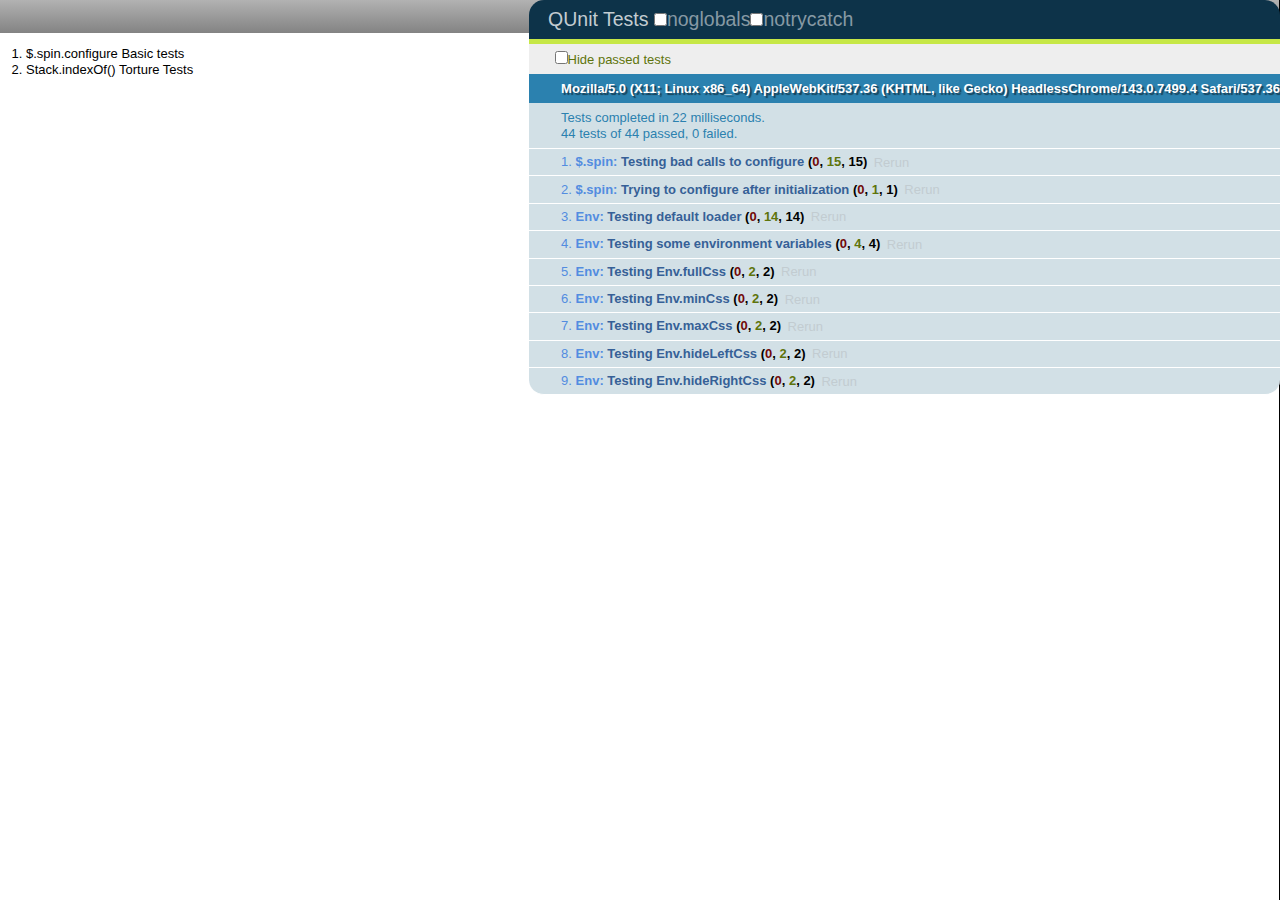
<file: tests/index.html>
<!DOCTYPE html>
<html>
    <head>
        
        <title>Spin.js QUnit Tests</title>
        
        <link rel="stylesheet" type="text/css" href="qunit/qunit-git.css"/>     
        <link rel="stylesheet" type="text/css" href="../addons/breadcrumb/breadcrumb.css" />
        <link rel="stylesheet" type="text/css" href="../addons/items/items.css" />
        
        <style type="text/css">
            #qunit-console{
                position: absolute;
                top: 0;
                right: 0;
                bottom: 0;
                overflow-y: auto;
                z-index:200;
            }
            .block {
                margin: 2em;
            }
        </style>
        
        <script type="text/javascript" src="../src/js/jquery-1.6.1.min.js"></script>        
        <script type="text/javascript" src="qunit/qunit-git.js"></script>
        <script type="text/javascript" src="../addons/breadcrumb/breadcrumb.js"></script>
        <script type="text/javascript" src="../addons/items/items.js"></script>
        <script type="text/javascript" src="../src/js/Spin.js"></script>
        <script type="text/javascript" src="EnvTests.js"></script>
        <script type="text/javascript" src="SpinTests.js"></script>
        <script type="text/javascript">     
            if (window.hasOwnProperty('Env') && window.hasOwnProperty('Stack')){
                spin_configure_test();
                spin_configure_after_init_test();           
                env_default_loader_test();
                $(env_basic_test);
                $(window).resize(env_basic_test);                           
            }
        </script>
    </head>
    <body data-url="index-tests.html" data-title="Home">
        <div id="qunit-console">
            <h1 id="qunit-header">QUnit Tests</h1>
            <h2 id="qunit-banner"></h2>
            <div id="qunit-testrunner-toolbar"></div>
            <h2 id="qunit-userAgent"></h2>
            <ol id="qunit-tests"></ol>
        </div>
    </body>
</html>
</file>
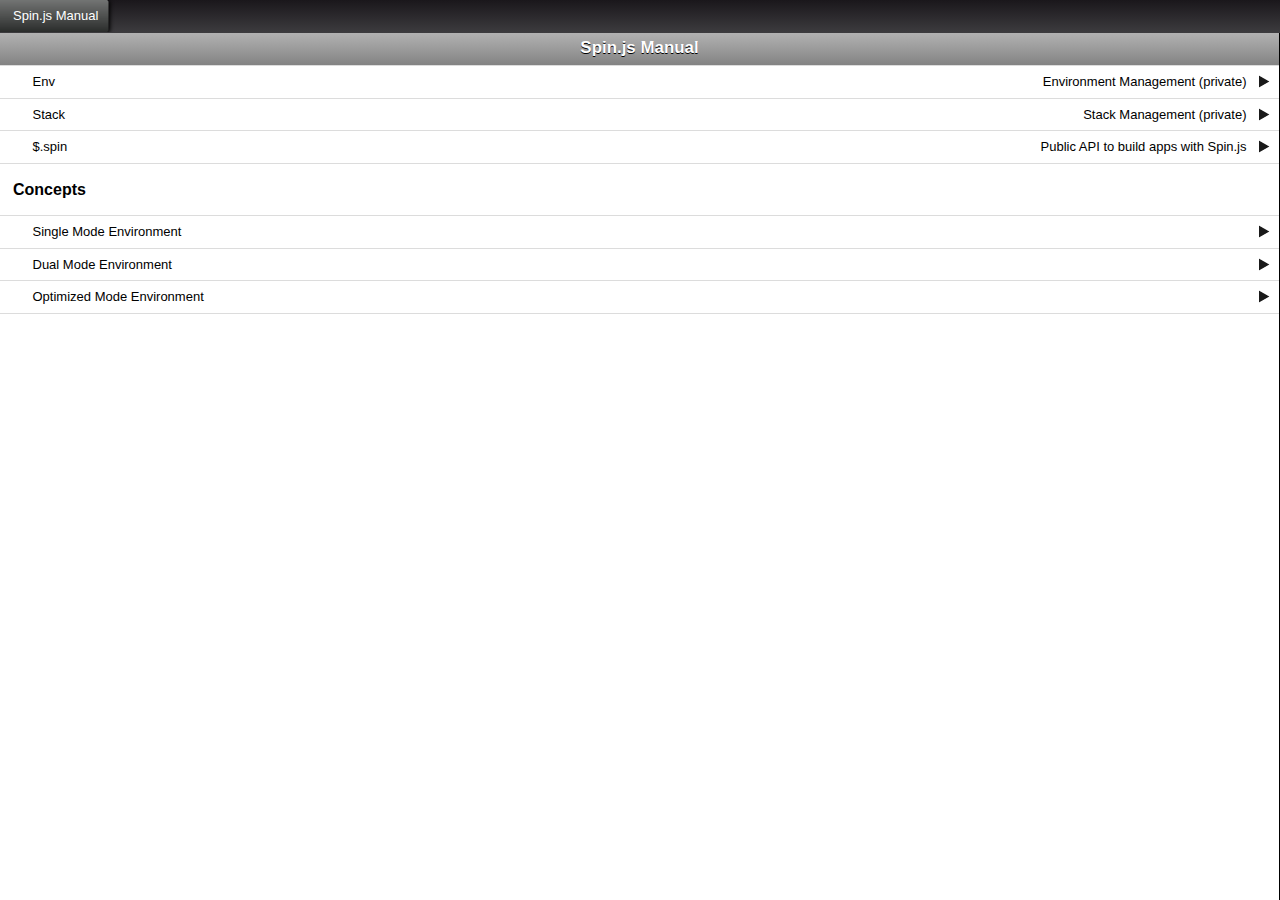
<file: Spin.js/manual/index.html>
<!DOCTYPE html>
<html>
    <head>
        <link rel="stylesheet" type="text/css" href="manual.css"/>
		<link rel="stylesheet" type="text/css" href="../addons/breadcrumb/breadcrumb.css" />
		<link rel="stylesheet" type="text/css" href="../addons/items/items.css" />
        <script type="text/javascript" src="../src/js/jquery-1.6.1.min.js"></script>        
		<script type="text/javascript" src="../addons/breadcrumb/breadcrumb.js"></script>
		<script type="text/javascript" src="../addons/items/items.js"></script>
		<script type="text/javascript" src="../src/js/Spin.js"></script>
        <script type="text/javascript">        
            $.spin.configure(function (elt){
                var panel = elt.data('panel');
            
                if (!panel || $.type(panel)!='string'){
                    $.error('Panel attribute missing or invalid');                        
                }
                
                panel = $('#' + panel);
                
                if (!panel.length){
                    $.error('Panel Not Found');
                }
                
                $.spin(panel.clone().html(), elt.panelTitle());
            });            
        </script>
        <title>Spin.js Manual</title>
    </head>
    <body data-panel="home" data-title="Spin.js Manual">
        <ol id="manual" style="display:none">
            
                <li id="home">

    <ol class="spin-items">
        
            <li class="spin-item nav" data-panel="Env">
                <span class="spin-left spin-title">Env</span>
                <span class="spin-right">Environment Management (private)</span>
            </li>
        
            <li class="spin-item nav" data-panel="Stack">
                <span class="spin-left spin-title">Stack</span>
                <span class="spin-right">Stack Management (private)</span>
            </li>
        
            <li class="spin-item nav" data-panel="s_spin">
                <span class="spin-left spin-title">$.spin</span>
                <span class="spin-right">Public API to build apps with Spin.js</span>
            </li>
        
    </ol>
    
    <div class="block">
        <h2>Concepts</h2>
    </div>
    
    <ol class="spin-items">
        
            <li class="spin-item nav" data-panel="Single_Mode_Environment">
                <span class="spin-left spin-title">Single Mode Environment</span>                
            </li>
        
            <li class="spin-item nav" data-panel="Dual_Mode_Environment">
                <span class="spin-left spin-title">Dual Mode Environment</span>                
            </li>
        
            <li class="spin-item nav" data-panel="Optimized_Mode_Environment">
                <span class="spin-left spin-title">Optimized Mode Environment</span>                
            </li>
        
    </ol>
</li>

            
                <li id="Single_Mode_Environment">
    <div class="block">
        <h2>Single Mode Environment</h2>
    </div>
</li>

            
                <li id="Dual_Mode_Environment">
    <div class="block">
        <h2>Dual Mode Environment</h2>
    </div>
</li>

            
                <li id="Optimized_Mode_Environment">
    <div class="block">
        <h2>Optimized Mode Environment</h2>
    </div>
</li>

            
                <li id="Env">

    
    
    
        <div class="block">
            <h2>Properties</h2>
        </div>
        
        <ol class="spin-items">
            
                <li class="spin-item nav" data-panel="Env_basePath">
                    <span class="spin-left spin-title">Env.basePath</span>
                    <span class="spin-right">Path to the directory containing Spin.js files</span>
                </li>
            
                <li class="spin-item nav" data-panel="Env_body">
                    <span class="spin-left spin-title">Env.body</span>
                    <span class="spin-right">Reference to the document body</span>
                </li>
            
                <li class="spin-item nav" data-panel="Env_panels">
                    <span class="spin-left spin-title">Env.panels</span>
                    <span class="spin-right">Reference to the panels stack</span>
                </li>
            
                <li class="spin-item nav" data-panel="Env_initialized">
                    <span class="spin-left spin-title">Env.initialized</span>
                    <span class="spin-right">True if environment has been initialized</span>
                </li>
            
                <li class="spin-item nav" data-panel="Env_freeSlot">
                    <span class="spin-left spin-title">Env.freeSlot</span>
                    <span class="spin-right">True if the next panel can be appended directly into visible range</span>
                </li>
            
                <li class="spin-item nav" data-panel="Env_isSingle">
                    <span class="spin-left spin-title">Env.isSingle</span>
                    <span class="spin-right">True if environment is in Single mode</span>
                </li>
            
                <li class="spin-item nav" data-panel="Env_isDual">
                    <span class="spin-left spin-title">Env.isDual</span>
                    <span class="spin-right">True if environment is in Dual mode</span>
                </li>
            
                <li class="spin-item nav" data-panel="Env_isOptimized">
                    <span class="spin-left spin-title">Env.isOptimized</span>
                    <span class="spin-right">True if environment is in Optimized mode</span>
                </li>
            
                <li class="spin-item nav" data-panel="Env_wasSingle">
                    <span class="spin-left spin-title">Env.wasSingle</span>
                    <span class="spin-right">True if environment was 'Single' before resizing</span>
                </li>
            
                <li class="spin-item nav" data-panel="Env_wasDual">
                    <span class="spin-left spin-title">Env.wasDual</span>
                    <span class="spin-right">True if environment was 'Dual' before resizing</span>
                </li>
            
                <li class="spin-item nav" data-panel="Env_wasOptimized">
                    <span class="spin-left spin-title">Env.wasOptimized</span>
                    <span class="spin-right">True if environment was 'Optimized' before resizing</span>
                </li>
            
                <li class="spin-item nav" data-panel="Env_minCss">
                    <span class="spin-left spin-title">Env.minCss</span>
                    <span class="spin-right">CSS applied to the panel sitting at Stack.min index</span>
                </li>
            
                <li class="spin-item nav" data-panel="Env_maxCss">
                    <span class="spin-left spin-title">Env.maxCss</span>
                    <span class="spin-right">CSS applied to the panel sitting at Stack.max index</span>
                </li>
            
                <li class="spin-item nav" data-panel="Env_hideLeftCss">
                    <span class="spin-left spin-title">Env.hideLeftCss</span>
                    <span class="spin-right">CSS applied to panels that must be hidden at left</span>
                </li>
            
                <li class="spin-item nav" data-panel="Env_hideRightCss">
                    <span class="spin-left spin-title">Env.hideRightCss</span>
                    <span class="spin-right">CSS applied to panels that must be hidden at right</span>
                </li>
            
                <li class="spin-item nav" data-panel="Env_fullCss">
                    <span class="spin-left spin-title">Env.fullCss</span>
                    <span class="spin-right">CSS applied to panels that must be shown at full width</span>
                </li>
            
        </ol>
    
    
    <div class="block">
        <h2>Methods</h2>   
    </div> 
    
    <ol class="spin-items">        
        
            <li class="spin-item nav">
                <span class="spin-left spin-title">Env.error</span>                
            </li>
        
            <li class="spin-item nav">
                <span class="spin-left spin-title">Env.initBasePath</span>                
            </li>
        
            <li class="spin-item nav">
                <span class="spin-left spin-title">Env.loadCss</span>                
            </li>
        
            <li class="spin-item nav">
                <span class="spin-left spin-title">Env.loader</span>                
            </li>
        
            <li class="spin-item nav">
                <span class="spin-left spin-title">Env.resize</span>                
            </li>
        
    </ol>
</li>

            
                <li id="Env_basePath">
    <div class="block">
        <h2>Env.basePath</h2>
        <p>Path to the directory containing Spin.js files</p>
    </div>
</li>

            
                <li id="Env_body">
    <div class="block">
        <h2>Env.body</h2>
        <p>Reference to the document body</p>
    </div>
</li>

            
                <li id="Env_panels">
    <div class="block">
        <h2>Env.panels</h2>
        <p>Reference to the panels stack</p>
    </div>
</li>

            
                <li id="Env_initialized">
    <div class="block">
        <h2>Env.initialized</h2>
        <p>True if environment has been initialized</p>
    </div>
</li>

            
                <li id="Env_freeSlot">
    <div class="block">
        <h2>Env.freeSlot</h2>
        <p>True if the next panel can be appended directly into visible range</p>
    </div>
</li>

            
                <li id="Env_isSingle">
    <div class="block">
        <h2>Env.isSingle</h2>
        <p>True if environment is in Single mode</p>
    </div>
</li>

            
                <li id="Env_isDual">
    <div class="block">
        <h2>Env.isDual</h2>
        <p>True if environment is in Dual mode</p>
    </div>
</li>

            
                <li id="Env_isOptimized">
    <div class="block">
        <h2>Env.isOptimized</h2>
        <p>True if environment is in Optimized mode</p>
    </div>
</li>

            
                <li id="Env_wasSingle">
    <div class="block">
        <h2>Env.wasSingle</h2>
        <p>True if environment was 'Single' before resizing</p>
    </div>
</li>

            
                <li id="Env_wasDual">
    <div class="block">
        <h2>Env.wasDual</h2>
        <p>True if environment was 'Dual' before resizing</p>
    </div>
</li>

            
                <li id="Env_wasOptimized">
    <div class="block">
        <h2>Env.wasOptimized</h2>
        <p>True if environment was 'Optimized' before resizing</p>
    </div>
</li>

            
                <li id="Env_minCss">
    <div class="block">
        <h2>Env.minCss</h2>
        <p>CSS applied to the panel sitting at Stack.min index</p>
    </div>
</li>

            
                <li id="Env_maxCss">
    <div class="block">
        <h2>Env.maxCss</h2>
        <p>CSS applied to the panel sitting at Stack.max index</p>
    </div>
</li>

            
                <li id="Env_hideLeftCss">
    <div class="block">
        <h2>Env.hideLeftCss</h2>
        <p>CSS applied to panels that must be hidden at left</p>
    </div>
</li>

            
                <li id="Env_hideRightCss">
    <div class="block">
        <h2>Env.hideRightCss</h2>
        <p>CSS applied to panels that must be hidden at right</p>
    </div>
</li>

            
                <li id="Env_fullCss">
    <div class="block">
        <h2>Env.fullCss</h2>
        <p>CSS applied to panels that must be shown at full width</p>
    </div>
</li>

            
                <li id="Stack">

    
    
    
        <div class="block">
            <h2>Properties</h2>
        </div>
        
        <ol class="spin-items">
            
                <li class="spin-item nav" data-panel="Stack_arr">
                    <span class="spin-left spin-title">Stack.arr</span>
                    <span class="spin-right">Panels selectors (id selector)</span>
                </li>
            
                <li class="spin-item nav" data-panel="Stack_min">
                    <span class="spin-left spin-title">Stack.min</span>
                    <span class="spin-right">Start of visible range.</span>
                </li>
            
                <li class="spin-item nav" data-panel="Stack_max">
                    <span class="spin-left spin-title">Stack.max</span>
                    <span class="spin-right">End of visible range.</span>
                </li>
            
                <li class="spin-item nav" data-panel="Stack_last">
                    <span class="spin-left spin-title">Stack.last</span>
                    <span class="spin-right">Last index</span>
                </li>
            
                <li class="spin-item nav" data-panel="Stack_id">
                    <span class="spin-left spin-title">Stack.id</span>
                    <span class="spin-right">Panel id (autoincremented).</span>
                </li>
            
        </ol>
    
    
    <div class="block">
        <h2>Methods</h2>   
    </div> 
    
    <ol class="spin-items">        
        
            <li class="spin-item nav">
                <span class="spin-left spin-title">Stack.push</span>                
            </li>
        
            <li class="spin-item nav">
                <span class="spin-left spin-title">Stack.pop</span>                
            </li>
        
            <li class="spin-item nav">
                <span class="spin-left spin-title">Stack.indexOf</span>                
            </li>
        
            <li class="spin-item nav">
                <span class="spin-left spin-title">Stack.panel</span>                
            </li>
        
    </ol>
</li>

            
                <li id="Stack_arr">
    <div class="block">
        <h2>Stack.arr</h2>
        <p>Panels selectors (id selector)</p>
    </div>
</li>

            
                <li id="Stack_min">
    <div class="block">
        <h2>Stack.min</h2>
        <p>Start of visible range.</p>
    </div>
</li>

            
                <li id="Stack_max">
    <div class="block">
        <h2>Stack.max</h2>
        <p>End of visible range.</p>
    </div>
</li>

            
                <li id="Stack_last">
    <div class="block">
        <h2>Stack.last</h2>
        <p>Last index</p>
    </div>
</li>

            
                <li id="Stack_id">
    <div class="block">
        <h2>Stack.id</h2>
        <p>Panel id (autoincremented).</p>
    </div>
</li>

            
                <li id="s_spin">

    
    
    
    
    <div class="block">
        <h2>Methods</h2>   
    </div> 
    
    <ol class="spin-items">        
        
            <li class="spin-item nav">
                <span class="spin-left spin-title">$.spin.configure</span>                
            </li>
        
            <li class="spin-item nav">
                <span class="spin-left spin-title">$.spin.expand</span>                
            </li>
        
            <li class="spin-item nav">
                <span class="spin-left spin-title">$.spin.removeAfter</span>                
            </li>
        
            <li class="spin-item nav">
                <span class="spin-left spin-title">$.spin.previous</span>                
            </li>
        
            <li class="spin-item nav">
                <span class="spin-left spin-title">$.spin.next</span>                
            </li>
        
    </ol>
</li>

            
        </ol><!--end of static html-->
    </body>
</html>
</file>
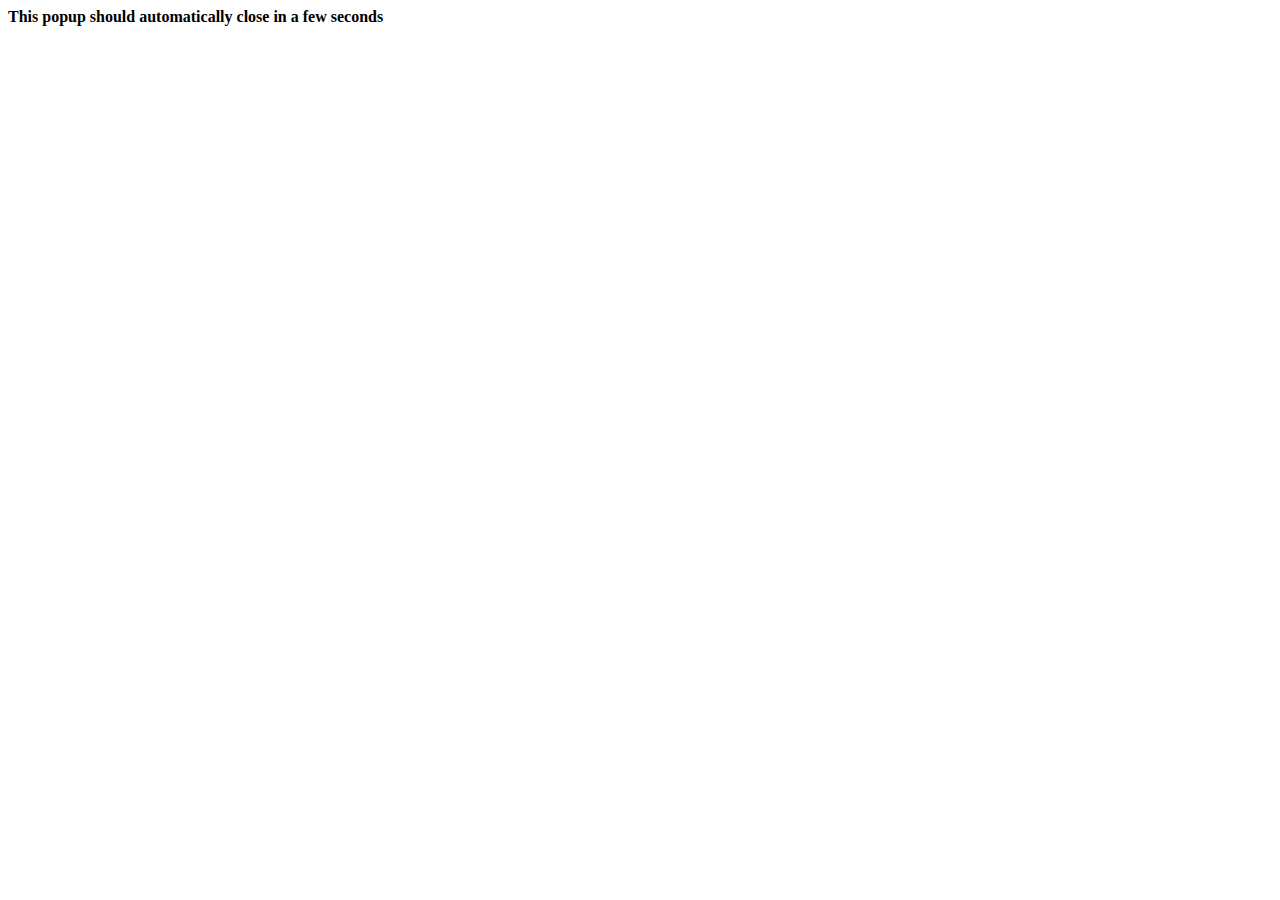
<file: callback.html>
<!DOCTYPE html>
<html lang="en">
  <head><meta http-equiv="Content-Type" content="text/html; charset=utf-8">
    <title>Connect with SoundCloud</title>
  </head>
  <body onload="window.opener.setTimeout(window.opener.SC.connectCallback, 1)">
    <b style="width: 100%; text-align: center;">This popup should automatically close in a few seconds</b>
  </body>
</html>
</file>
<file: addons/breadcrumb/breadcrumb.css>
/*******************************************************************************
 ** Menubar & Breadcrumb                                                       *
 ******************************************************************************/

/*We need to make room for the menubar so we push down #k-panels a little bit...*/
#k-panels {
    top: 2.5em!important;
}

#k-menubar {
    position: absolute;
    z-index: 100;
    top: 0em;
    left: 0em;
    right: 0em;
    width: 100%;
    height: 2.5em;
    background-color: red;      
    background: -moz-linear-gradient(center top , #1a171b, #3d3c3f) repeat scroll 0 0 #3d3c3f;
    background: -webkit-gradient(linear, left top, left bottom,from(#1a171b),to(#3d3c3f)) repeat scroll 0 0 #3d3c3f; 
    -webkit-box-sizing: border-box;
}

#k-breadcrumb {
    list-style-type: none outside none;
    height: 2.5em;
    margin: 0px;
    padding: 0px;
}

.k-breadcrumb-item {
    background-image: url('breadcrumb-item.png');
    background-repeat: no-repeat;
    background-position: center right;
    display: block;
    float: left;
    height: 2.5em;
    margin: 0px;
    padding-top: 0.625em;
    padding-right: 1.25em;
    padding-bottom: 0em;
    padding-left: 1em;
    -webkit-box-sizing: border-box;
    -moz-box-sizing: border-box;
    box-sizing: border-box;    
    cursor: pointer;
    color: white;
}

.k-breadcrumb-item.k-last {
    background-image: url('breadcrumb-lastitem.png');    
}
</file>
<file: addons/items/items.css>
/*///////////////////////////////////////////////////////////////////////////*/
/*/// Panel Items                                                         ///*/
/*///////////////////////////////////////////////////////////////////////////*/

.k-items {
    margin: 0em;
    padding: 0em;
    border-top: 1px solid gainsboro;
}

.k-item {
    position:           relative;
    height:             2.5em;
    padding:            0em;
    padding-right:       0.725em;
    border-bottom:      1px solid gainsboro;
    -moz-box-sizing:    border-box;
    -webkit-box-sizing: border-box;
    box-sizing:         border-box;            
    list-style-type: none;
}

.k-left,
.k-right {
    position: absolute; 
    top: 0.625em;
}

.k-left {
    left:   2.5em;
}

.k-right {
    right:   2.5em;
}


.k-item.nav {
    background-image: url('item-arrow-black.png');
    background-repeat: no-repeat;
    background-position: right center;               
    -webkit-background-origin: content;         /* old webkit syntax */    
    -webkit-background-origin: content-box;     /* new webkit syntax */
    -moz-background-origin: content;            /* old gecko syntax  */
    background-origin: content-box;             /* new gecko syntax  */
    
    cursor: pointer;
}

.k-item.nav.mouseover {  
/** webkit ********************************************************************/
    background-image: url('item-arrow-black.png'), -webkit-gradient(linear, left top, left bottom,from(#efefef),to(#d6d6d6));
    -webkit-background-origin: content, border;
    -webkit-background-origin: content-box, border-box;    
/** gecko *********************************************************************/
    background-image: url('item-arrow-black.png'), -moz-linear-gradient(center top , #EFEFEF, #D6D6D6);
    -moz-background-origin: content, border;    
/** no vendor prefix **********************************************************/
    background-origin: content-box, border-box;    
/** shared ********************************************************************/
    background-repeat: no-repeat, repeat;    
    background-attachment: scroll, scroll; 
    background-position: right center, 0 0;
}

.k-item.mouseover {  
/** webkit ********************************************************************/
    background-image: -webkit-gradient(linear, left top, left bottom,from(#efefef),to(#d6d6d6));
    -webkit-background-origin: border;
    -webkit-background-origin: border-box;
/** gecko *********************************************************************/
    background-image: -moz-linear-gradient(center top , #EFEFEF, #D6D6D6);
    -moz-background-origin: border;
/** no vendor prefix **********************************************************/
    background-origin: border-box;
/** shared ********************************************************************/
    background-repeat: repeat;    
    background-attachment: scroll; 
    background-position: 0 0;
}

.k-item.loaded {    
    background-image: url('item-arrow-black.png'), -moz-linear-gradient(center top , #186AB9, #6AA4DC);
    background-image: url('item-arrow-black.png'), -webkit-gradient(linear, left top, left bottom,from(#186ab9),to(#6aa4dc));
    background-repeat: no-repeat, repeat;
    background-attachment: scroll, scroll; 
    background-position: right center, 0 0;
    -webkit-background-origin: content, border;
    -webkit-background-origin: content-box, border-box;
    -moz-background-origin: content, border;
    background-origin: content-box, border-box;
}
</file>
<file: Spin.js/manual/manual.css>
.block {
    margin: 1em;
}

.title {
    font-size: 2em;    
    margin: 0em;
    margin-bottom: 1em;
    padding: 0em;
    padding-bottom: 0.3em;
    border-bottom: 1px solid gainsboro;
}

.subtitle {
    font-size: 1.5em;
    margin: 0em;
    margin-bottom: 1em;
    padding: 0em;
    color: midnightblue;
}

.synopsys {
    background-color: royalblue;
    color: white;
    padding: 0.5em;
}

.synopsys .em {
    color: white;
    font-weight: bold;
}

.em {
    font-style: normal;
    color: midnightblue;    
}

.func_signatures{
    background-color: whitesmoke;
    font-family: monospace;    
    margin-left: 0px;
    margin-right: 0px;
    padding: 0.5em;    
}

.func_signature {
    list-style-type: none;
}

.codeblock {
    display: block;
    white-space: pre;
    background-color: whitesmoke;
    font-family: monospace;
    padding: 0.5em;
    border: 1px solid gainsboro;
    overflow: auto;
}

.seealso {
    text-decoration: underline;
    color: royalblue;
    cursor: pointer;
}
</file>
<file: Spin.js/addons/breadcrumb/breadcrumb.css>
/*!
 * Spin.js 1.0
 * http://spinjs.com
 * 
 * Copyright 2011, Julien Gonzalez
 *
 * This file is part of Spin.js.
 *
 * Spin.js is free software: you can redistribute it and/or modify
 * it under the terms of the GNU General Public License as published by
 * the Free Software Foundation, either version 3 of the License, or
 * (at your option) any later version.
 *
 * Spin.js is distributed in the hope that it will be useful,
 * but WITHOUT ANY WARRANTY; without even the implied warranty of
 * MERCHANTABILITY or FITNESS FOR A PARTICULAR PURPOSE.  See the
 * GNU General Public License for more details.
 *
 * You should have received a copy of the GNU General Public License
 * along with Spin.js.  If not, see <http://www.gnu.org/licenses/>.
 */


/*******************************************************************************
 ** Menubar & Breadcrumb                                                       *
 ******************************************************************************/

/*We need to make room for the menubar so we push down #spin-panels a little bit...*/
#spin {
    top: 2.5em!important;
}

#spin-menubar {
    position: absolute;
    z-index: 100;
    top: 0em;
    left: 0em;
    right: 0em;
    width: 100%;
    height: 2.5em;
    background-color: red;      
    background: -moz-linear-gradient(center top , #1a171b, #3d3c3f) repeat scroll 0 0 #3d3c3f;
    background: -webkit-gradient(linear, left top, left bottom,from(#1a171b),to(#3d3c3f)) repeat scroll 0 0 #3d3c3f; 
    -webkit-box-sizing: border-box;
}

#spin-breadcrumb {
    list-style-type: none outside none;
    height: 2.5em;
    margin: 0px;
    padding: 0px;
}

.spin-breadcrumb-item {
    background-image: url('breadcrumb-item.png');
    background-repeat: no-repeat;
    background-position: center right;
    display: block;
    float: left;
    height: 2.5em;
    margin: 0px;
    padding-top: 0.625em;
    padding-right: 1.25em;
    padding-bottom: 0em;
    padding-left: 1em;
    -webkit-box-sizing: border-box;
    -moz-box-sizing: border-box;
    box-sizing: border-box;    
    cursor: pointer;
    color: white;
}

.spin-breadcrumb-item.spin-last {
    background-image: url('breadcrumb-lastitem.png');    
}
</file>
<file: Spin.js/addons/items/items.css>
/*///////////////////////////////////////////////////////////////////////////*/
/*/// Panel Items                                                         ///*/
/*///////////////////////////////////////////////////////////////////////////*/

.spin-items {
    margin: 0em;
    padding: 0em;
    border-top: 1px solid gainsboro;
}

.spin-item {
    position:           relative;
    height:             2.5em;
    padding:            0em;
    padding-right:       0.725em;
    border-bottom:      1px solid gainsboro;
    -moz-box-sizing:    border-box;
    -webkit-box-sizing: border-box;
    box-sizing:         border-box;            
    list-style-type: none;
}

.spin-left,
.spin-right {
    position: absolute; 
    top: 0.625em;
}

.spin-left {
    left:   2.5em;
}

.spin-right {
    right:   2.5em;
}


.spin-item.nav {
    background-image: url('item-arrow-black.png');
    background-repeat: no-repeat;
    background-position: right center;               
    -webkit-background-origin: content;         /* old webkit syntax */    
    -webkit-background-origin: content-box;     /* new webkit syntax */
    -moz-background-origin: content;            /* old gecko syntax  */
    background-origin: content-box;             /* new gecko syntax  */
    
    cursor: pointer;
}

.spin-item.nav.mouseover {  
/** webkit ********************************************************************/
    background-image: url('item-arrow-black.png'), -webkit-gradient(linear, left top, left bottom,from(#efefef),to(#d6d6d6));
    -webkit-background-origin: content, border;
    -webkit-background-origin: content-box, border-box;    
/** gecko *********************************************************************/
    background-image: url('item-arrow-black.png'), -moz-linear-gradient(center top , #EFEFEF, #D6D6D6);
    -moz-background-origin: content, border;    
/** no vendor prefix **********************************************************/
    background-origin: content-box, border-box;    
/** shared ********************************************************************/
    background-repeat: no-repeat, repeat;    
    background-attachment: scroll, scroll; 
    background-position: right center, 0 0;
}

.spin-item.mouseover {  
/** webkit ********************************************************************/
    background-image: -webkit-gradient(linear, left top, left bottom,from(#efefef),to(#d6d6d6));
    -webkit-background-origin: border;
    -webkit-background-origin: border-box;
/** gecko *********************************************************************/
    background-image: -moz-linear-gradient(center top , #EFEFEF, #D6D6D6);
    -moz-background-origin: border;
/** no vendor prefix **********************************************************/
    background-origin: border-box;
/** shared ********************************************************************/
    background-repeat: repeat;    
    background-attachment: scroll; 
    background-position: 0 0;
}

.spin-item.loaded {    
    background-image: url('item-arrow-black.png'), -moz-linear-gradient(center top , #186AB9, #6AA4DC);
    background-image: url('item-arrow-black.png'), -webkit-gradient(linear, left top, left bottom,from(#186ab9),to(#6aa4dc));
    background-repeat: no-repeat, repeat;
    background-attachment: scroll, scroll; 
    background-position: right center, 0 0;
    -webkit-background-origin: content, border;
    -webkit-background-origin: content-box, border-box;
    -moz-background-origin: content, border;
    background-origin: content-box, border-box;
}
</file>
<file: tests/qunit/qunit-git.css>
/**
 * QUnit - A JavaScript Unit Testing Framework
 *
 * http://docs.jquery.com/QUnit
 *
 * Copyright (c) 2011 John Resig, Jörn Zaefferer
 * Dual licensed under the MIT (MIT-LICENSE.txt)
 * or GPL (GPL-LICENSE.txt) licenses.
 * Pulled Live from Git Wed Aug 17 22:05:01 UTC 2011
 * Last Commit: 7f292170fa1109f1355f3e96f8973c32fc553946
 */

/** Font Family and Sizes */

#qunit-tests, #qunit-header, #qunit-banner, #qunit-testrunner-toolbar, #qunit-userAgent, #qunit-testresult {
	font-family: "Helvetica Neue Light", "HelveticaNeue-Light", "Helvetica Neue", Calibri, Helvetica, Arial, sans-serif;
}

#qunit-testrunner-toolbar, #qunit-userAgent, #qunit-testresult, #qunit-tests li { font-size: small; }
#qunit-tests { font-size: smaller; }


/** Resets */

#qunit-tests, #qunit-tests ol, #qunit-header, #qunit-banner, #qunit-userAgent, #qunit-testresult {
	margin: 0;
	padding: 0;
}


/** Header */

#qunit-header {
	padding: 0.5em 0 0.5em 1em;

	color: #8699a4;
	background-color: #0d3349;

	font-size: 1.5em;
	line-height: 1em;
	font-weight: normal;

	border-radius: 15px 15px 0 0;
	-moz-border-radius: 15px 15px 0 0;
	-webkit-border-top-right-radius: 15px;
	-webkit-border-top-left-radius: 15px;
}

#qunit-header a {
	text-decoration: none;
	color: #c2ccd1;
}

#qunit-header a:hover,
#qunit-header a:focus {
	color: #fff;
}

#qunit-banner {
	height: 5px;
}

#qunit-testrunner-toolbar {
	padding: 0.5em 0 0.5em 2em;
	color: #5E740B;
	background-color: #eee;
}

#qunit-userAgent {
	padding: 0.5em 0 0.5em 2.5em;
	background-color: #2b81af;
	color: #fff;
	text-shadow: rgba(0, 0, 0, 0.5) 2px 2px 1px;
}


/** Tests: Pass/Fail */

#qunit-tests {
	list-style-position: inside;
}

#qunit-tests li {
	padding: 0.4em 0.5em 0.4em 2.5em;
	border-bottom: 1px solid #fff;
	list-style-position: inside;
}

#qunit-tests.hidepass li.pass, #qunit-tests.hidepass li.running  {
	display: none;
}

#qunit-tests li strong {
	cursor: pointer;
}

#qunit-tests li a {
	padding: 0.5em;
	color: #c2ccd1;
	text-decoration: none;
}
#qunit-tests li a:hover,
#qunit-tests li a:focus {
	color: #000;
}

#qunit-tests ol {
	margin-top: 0.5em;
	padding: 0.5em;

	background-color: #fff;

	border-radius: 15px;
	-moz-border-radius: 15px;
	-webkit-border-radius: 15px;

	box-shadow: inset 0px 2px 13px #999;
	-moz-box-shadow: inset 0px 2px 13px #999;
	-webkit-box-shadow: inset 0px 2px 13px #999;
}

#qunit-tests table {
	border-collapse: collapse;
	margin-top: .2em;
}

#qunit-tests th {
	text-align: right;
	vertical-align: top;
	padding: 0 .5em 0 0;
}

#qunit-tests td {
	vertical-align: top;
}

#qunit-tests pre {
	margin: 0;
	white-space: pre-wrap;
	word-wrap: break-word;
}

#qunit-tests del {
	background-color: #e0f2be;
	color: #374e0c;
	text-decoration: none;
}

#qunit-tests ins {
	background-color: #ffcaca;
	color: #500;
	text-decoration: none;
}

/*** Test Counts */

#qunit-tests b.counts                       { color: black; }
#qunit-tests b.passed                       { color: #5E740B; }
#qunit-tests b.failed                       { color: #710909; }

#qunit-tests li li {
	margin: 0.5em;
	padding: 0.4em 0.5em 0.4em 0.5em;
	background-color: #fff;
	border-bottom: none;
	list-style-position: inside;
}

/*** Passing Styles */

#qunit-tests li li.pass {
	color: #5E740B;
	background-color: #fff;
	border-left: 26px solid #C6E746;
}

#qunit-tests .pass                          { color: #528CE0; background-color: #D2E0E6; }
#qunit-tests .pass .test-name               { color: #366097; }

#qunit-tests .pass .test-actual,
#qunit-tests .pass .test-expected           { color: #999999; }

#qunit-banner.qunit-pass                    { background-color: #C6E746; }

/*** Failing Styles */

#qunit-tests li li.fail {
	color: #710909;
	background-color: #fff;
	border-left: 26px solid #EE5757;
	white-space: pre;
}

#qunit-tests > li:last-child {
	border-radius: 0 0 15px 15px;
	-moz-border-radius: 0 0 15px 15px;
	-webkit-border-bottom-right-radius: 15px;
	-webkit-border-bottom-left-radius: 15px;
}

#qunit-tests .fail                          { color: #000000; background-color: #EE5757; }
#qunit-tests .fail .test-name,
#qunit-tests .fail .module-name             { color: #000000; }

#qunit-tests .fail .test-actual             { color: #EE5757; }
#qunit-tests .fail .test-expected           { color: green;   }

#qunit-banner.qunit-fail                    { background-color: #EE5757; }


/** Result */

#qunit-testresult {
	padding: 0.5em 0.5em 0.5em 2.5em;

	color: #2b81af;
	background-color: #D2E0E6;

	border-bottom: 1px solid white;
}

/** Fixture */

#qunit-fixture {
	position: absolute;
	top: -10000px;
	left: -10000px;
}
</file>
